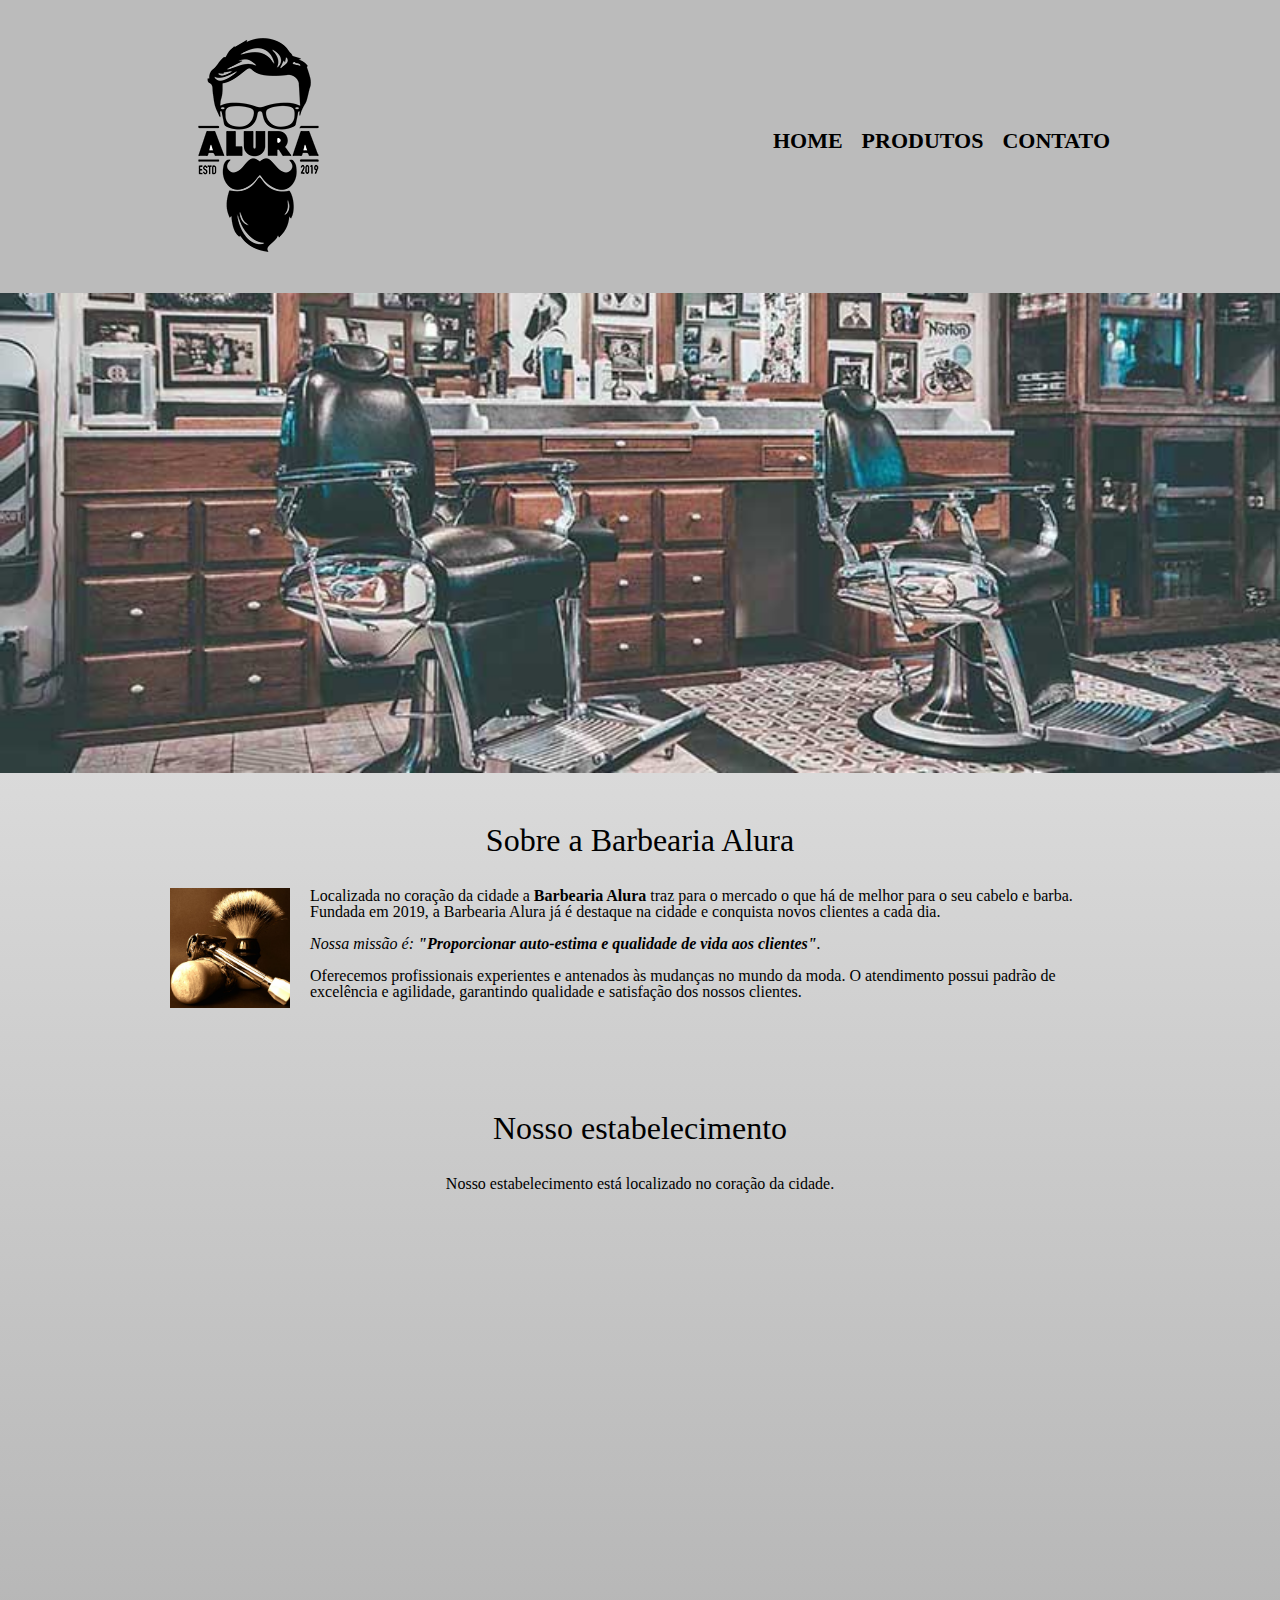
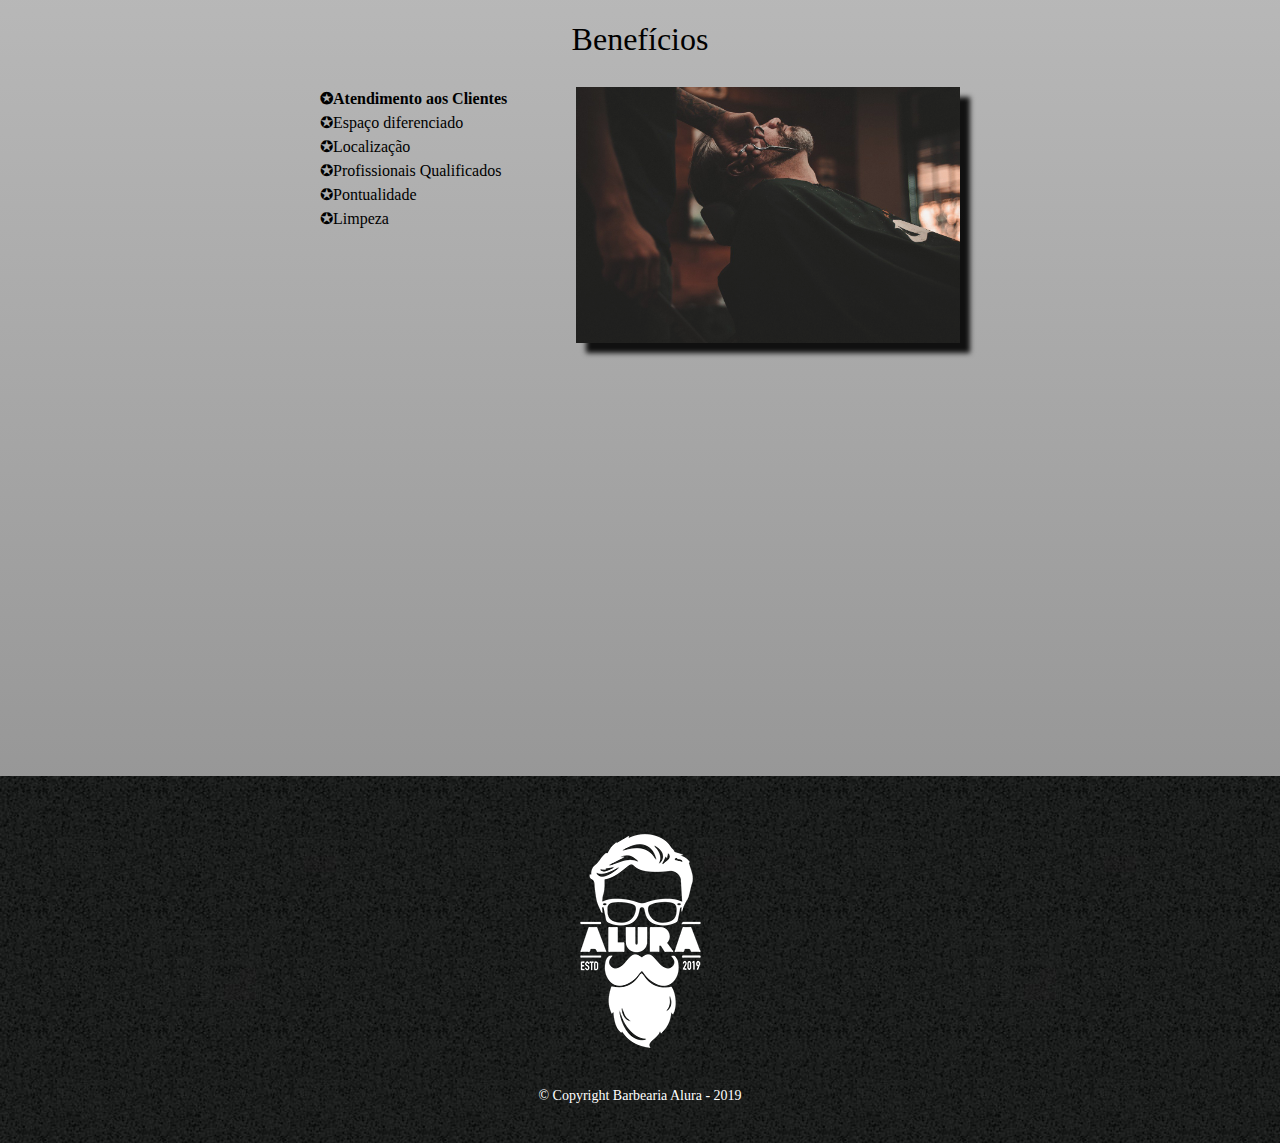
<file: Barbearia-Alura-HTML-CSS/index.html>
<!DOCTYPE html>
<html lang="pt-br">
	<head>
		<meta charset="UTF-8">
		<meta name="viewport" content="width=device-width">
		<title>Barbearia Alura</title>

		<link rel="stylesheet" href="reset.css">
		<link rel="stylesheet" href="style.css">
		<link href="https://fonts.googleapis.com/css?family=Montserrat&display=swap" rel="stylesheet">
	</head>

	<body>
		<header>
			<div class="caixa">
				<h1><img src="logo.png"></h1>

				<nav>
					<ul>
						<li><a href="index.html">Home</a></li>
						<li><a href="produtos.html">Produtos</a></li>
						<li><a href="contato.html">Contato</a></li>
					</ul>
				</nav>
			</div>
		</header>

		<img class="banner" src="banner.jpg">

		<main>
			<section class="principal">
				<h2 class="titulo-principal">Sobre a Barbearia Alura</h2>

				<img class="utensilios" src="utensilios.jpg" alt="Utensilios de um barbeiro.">
		 
				<p>Localizada no coração da cidade a <strong>Barbearia Alura</strong> traz para o mercado o que há de melhor para o seu cabelo e barba. Fundada em 2019, a Barbearia Alura já é destaque na cidade e conquista novos clientes a cada dia.</p>

				<p id="missao"><em>Nossa missão é: <strong>"Proporcionar auto-estima e qualidade de vida aos clientes"</strong>.</em></p>

				<p>Oferecemos profissionais experientes e antenados às mudanças no mundo da moda. O atendimento possui padrão de excelência e agilidade, garantindo qualidade e satisfação dos nossos clientes.</p>
			</section>

			<section class="mapa">
				<h3 class="titulo-principal">Nosso estabelecimento</h3>
				<p>Nosso estabelecimento está localizado no coração da cidade.</p>

				<div class="mapa-conteudo">
					<iframe src="https://www.google.com/maps/embed?pb=!1m18!1m12!1m3!1d228943.01848324493!2d-48.99496959179663!3d-26.2864916541035!2m3!1f0!2f0!3f0!3m2!1i1024!2i768!4f13.1!3m3!1m2!1s0x94deafdc40afbc4b%3A0x4b39d148cac10ae7!2sJoinville%20-%20Pirabeiraba%2C%20Joinville%20-%20SC!5e0!3m2!1spt-BR!2sbr!4v1620514456819!5m2!1spt-BR!2sbr" width="100%" height="300" frameborder="0" style="border:0;" allowfullscreen=""></iframe>
				</div>
			</section>

			<section class="beneficios">
				<h3 class="titulo-principal">Benefícios</h3>

				<div class="conteudo-beneficios">
					<ul class="lista-beneficios">
						<li class="itens">Atendimento aos Clientes</li>
						<li class="itens">Espaço diferenciado</li>
						<li class="itens">Localização</li>
						<li class="itens">Profissionais Qualificados</li>
						<li class="itens">Pontualidade</li>
						<li class="itens">Limpeza</li>
					</ul><img src="beneficios.jpg" class="imagem-beneficios">
				</div>

				<div class="video">
					<iframe width="100%" height="315" src="https://www.youtube.com/embed/wcVVXUV0YUY" frameborder="0" allow="accelerometer; autoplay; encrypted-media; gyroscope; picture-in-picture" allowfullscreen></iframe>
				</div>
			</section>
		</main>

		<footer>
			<img src="logo-branco.png">
			<p class="copyright">&copy; Copyright Barbearia Alura - 2019</p>
		</footer>
	</body>
</html>
</file>
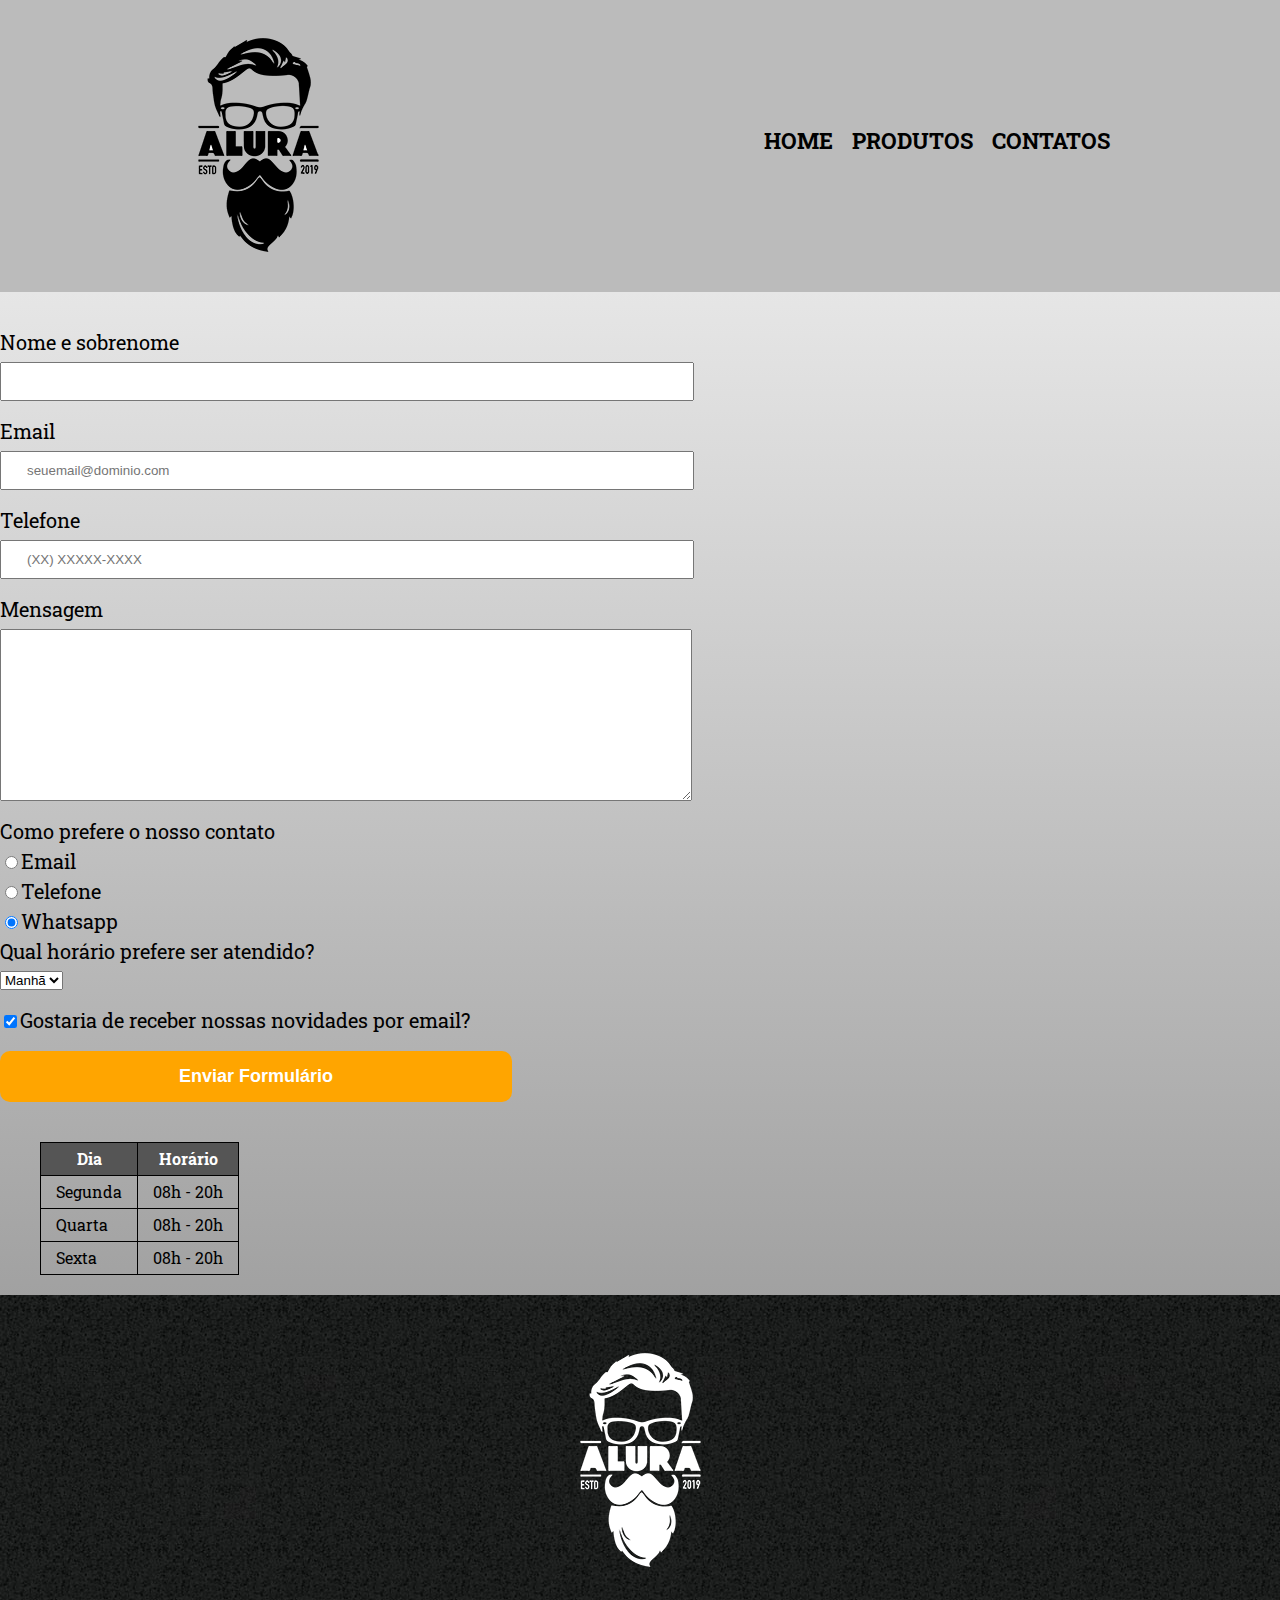
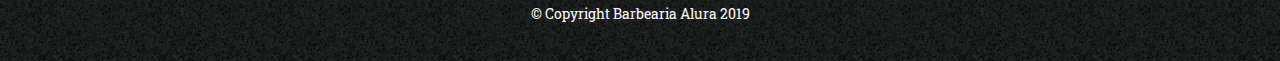
<file: Barbearia-Alura-HTML-CSS/contato.html>
<!DOCTYPE html>
<html lang="PT-BR">
    <head>
        <meta charset="UTF-8">
        <title>Contato - Barbearia Alura</title>
        <link rel="stylesheet" href="reset.css">
        <link rel="stylesheet" href="style.css">
        <link rel="preconnect" href="https://fonts.gstatic.com">
        <link href="https://fonts.googleapis.com/css2?family=Roboto+Slab:wght@300&display=swap" rel="stylesheet">
    </head>
    <body>
        <header>
            <div class="caixa">
                    <h1>
                        <img src="logo.png" alt="Logo da Barbearia Alura">
                    </h1>
                    <nav>
                        <ul>
                            <li><a href="index.html">Home</a></li>
                            <li><a href="produtos.html">Produtos</a></li>
                            <li><a href="contato.html">Contatos</a></li>
                        </ul>
                    </nav>
            </div>
        </header>

        <main>
            <form>
                <label for="nomeSobrenome">Nome e sobrenome</label>
                <input type="text" id="nomeSobrenome" class="input-padrao" required>

                <label for="email">Email</label>
                <input type="email" id="email" class="input-padrao" required placeholder="seuemail@dominio.com">

                <label for="telefone">Telefone</label>
                <input type="tel" id="telefone" class="input-padrao" required placeholder="(XX) XXXXX-XXXX">

                <label for="mensagem">Mensagem</label>
                <textarea cols="50" rows="10" id="mensagem" class="input-padrao" required>
                </textarea>

                <fieldset>
                    <legend>Como prefere o nosso contato</legend>
                    <label for="radio-email"><input type="radio" name="contato" value="email" id="radio-email">Email</label>
                    
                    
                    <label for="radio-telefone"><input type="radio" name="contato" value="telefone" id="radio-telefone">Telefone</label>
                    

                    <label for="radio-whatsapp"><input type="radio" name="contato" value="whatsapp" id="radio-whatsapp" checked>Whatsapp</label>
                    
                </fieldset>

                <fieldset>
                <legend>Qual horário prefere ser atendido?</legend>
                <select>
                    <option>Manhã</option>
                    <option>Tarde</option>
                    <option>Noite</option>
                </select>
                </fieldset>

                <label class="checkbox"><input type="checkbox" checked>Gostaria de receber nossas novidades por email?</label>

                <input type="submit" value="Enviar Formulário" class="enviar">
            </form>

            <table>
                <thead>
                    <tr>
                        <th>
                            Dia
                        </th>
                        <th>
                            Horário
                        </th>
                    </tr>
                </thead>
                <tbody>
                    <tr>
                        <td>
                            Segunda
                        </td>
                        <td>
                            08h - 20h
                        </td>
                    </tr>
                    <tr>
                        <td>
                            Quarta
                        </td>
                        <td>
                            08h - 20h
                        </td>
                    </tr>
                    <tr>
                        <td>
                            Sexta
                        </td>
                        <td>
                            08h - 20h
                        </td>
                    </tr>
                </tbody>
            </table>


        </main>



        <footer>
            <img src="logo-branco.png" alt="Logo da Barbearia Alura">
            <p class="copyright">
               &copy; Copyright Barbearia Alura 2019
            </p>
        </footer>
    </body>
</html>
</file>
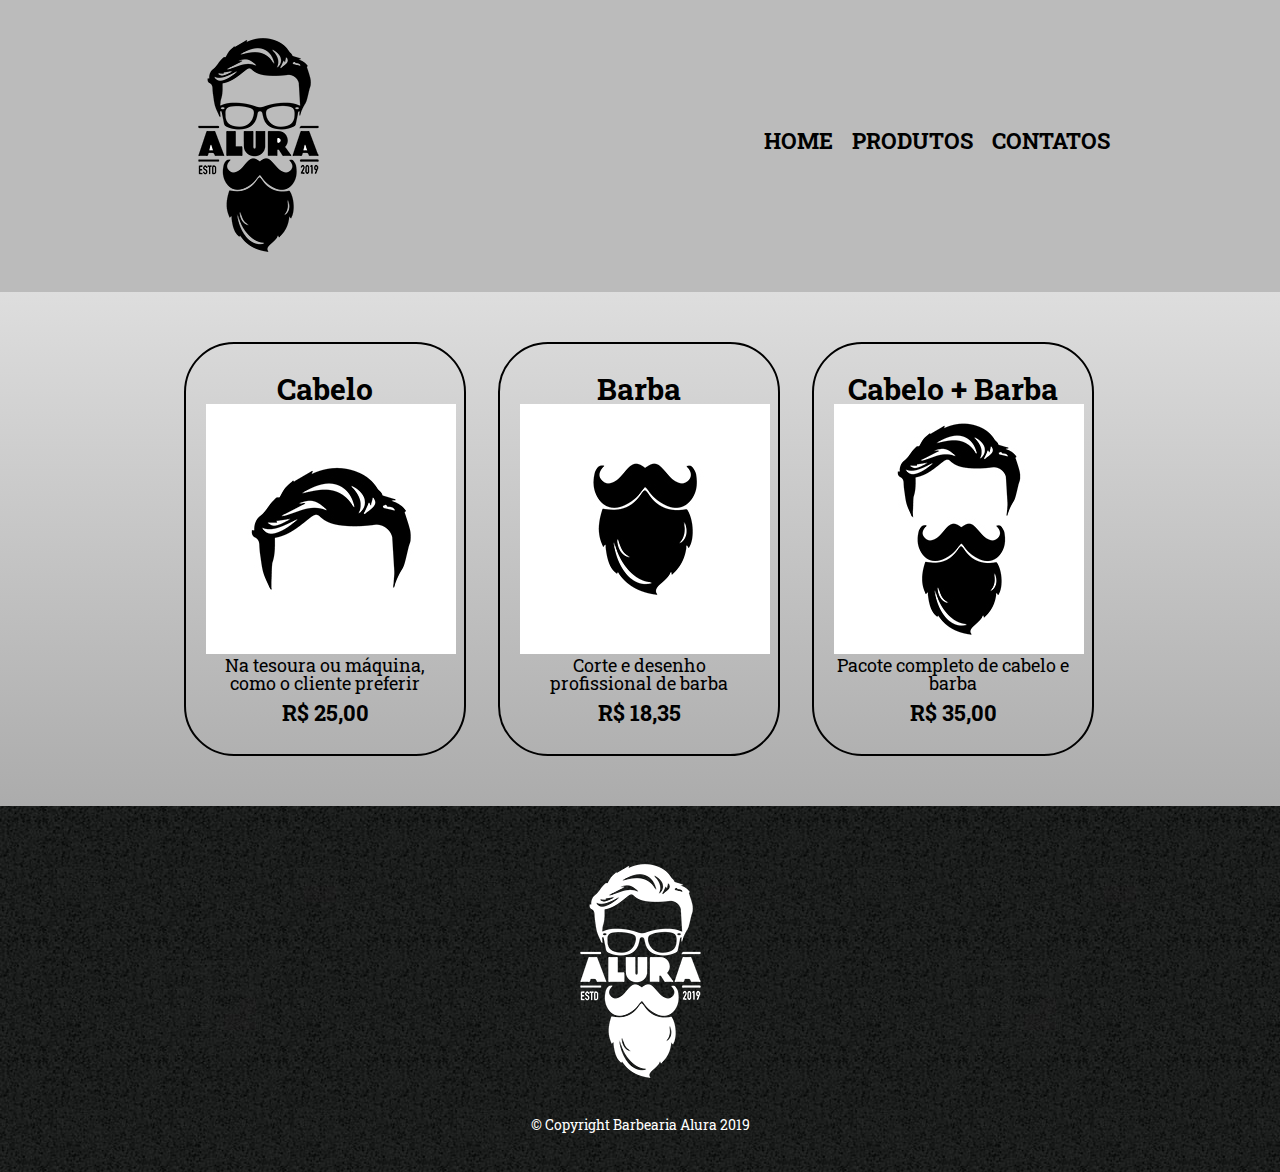
<file: Barbearia-Alura-HTML-CSS/produtos.html>
<!DOCTYPE html>
<html lang="pt-br">
    <head>
        <meta charset="UTF-8">
        <title>Produtos - Barbearia Alura</title>
        <link rel="stylesheet" href="reset.css">
        <link rel="stylesheet" href="style.css">
        <link rel="preconnect" href="https://fonts.gstatic.com">
        <link href="https://fonts.googleapis.com/css2?family=Roboto+Slab:wght@300&display=swap" rel="stylesheet">
    </head>
    <body>
        <header>
            <div class="caixa">
                    <h1>
                        <img src="logo.png">
                    </h1>
                    <nav>
                        <ul>
                            <li><a href="index.html">Home</a></li>
                            <li><a href="produtos.html">Produtos</a></li>
                            <li><a href="contato.html">Contatos</a></li>
                        </ul>
                    </nav>
            </div>
        </header>

        <main>
            <ul class="produtos">
                <li>
                    <h2>Cabelo</h2>
                    <img src="cabelo.jpg">
                    <p class="produto-descricao">Na tesoura ou máquina, <br>como o cliente preferir</p>
                    <p class="produto-preco">R$ 25,00</p>
                </li>
                <li>
                    <h2>Barba</h2>
                    <img src="barba.jpg">
                    <p class="produto-descricao">Corte e desenho profissional de barba</p>
                    <p class="produto-preco">R$ 18,35</p>
                 </li>
                <li>
                    <h2>Cabelo + Barba</h2>
                    <img src="cabelo+barba.jpg">
                    <p class="produto-descricao">Pacote completo de cabelo e barba</p>
                    <p class="produto-preco">R$ 35,00</p>
                    </li>
            </ul>
        </main>
        <footer>
            <img src="logo-branco.png">
            <p class="copyright">
               &copy; Copyright Barbearia Alura 2019
            </p>
        </footer>
    </body>
</html>
</file>
<file: Barbearia-Alura-HTML-CSS/style.css>
body{
    font-family: 'Roboto Slab', serif;
}

header{
    background: #BBBBBB;
    padding: 20px 0;
   }

.caixa {
    position: relative;
    width: 940px;
    margin: 0 auto;
}
nav{
    position: absolute;
    top: 110px;
    right: 0;
}
nav li {
    display: inline;
    margin: 0 0 0 15px;
}

nav a {
    text-transform: uppercase;
    color: black;
    font-weight: bold;
    font-size: 22px;
    text-decoration: none;
}

nav a:hover{
    color: chocolate;
    text-decoration: underline;
    font-size: 25px;
}

.produtos {
    width: 940px;
    margin: 0 auto;
    padding: 50px 0 ;
}

.produtos li {
    display: inline-block;
    text-align: center;
    width: 30%;
    vertical-align: top;
    margin: 0 1.5%;
    padding: 30px 20px;
    box-sizing: border-box;
    border: 2px solid black;
    border-radius: 50px;
}

.produtos li:hover {
    border-color: chocolate;
}

.produtos li:active{
    border-color: darkgreen;
}

.produtos li:hover h2 {
    font-size: 35px;
}

.produtos h2{
    font-size: 30px;
    font-weight: bold;
}

.produto-descricao {
    font-size: 18px;
}

.produto-preco{
    font-size: 22px;
    font-weight: bold;
    margin-top: 10px;
}

footer{
    text-align: center;
    background: url("bg.jpg");
    padding: 40px 0;
}

.copyright{
    color: white;
    font-size: 14px;
    margin-top: 20px;
}

body{
    background: linear-gradient(#FAFAFA,#888888);
}

#body-contato{
    background: linear-gradient(#FAFAFA,#888888);
}
.contato{
    width: 940px;
    margin: 0 auto;
    
}

form{
    margin: 40px 0;
}

form label, form legend{
    display: block;
    font-size: 20px;
    margin: 0 0 10px;
}

.input-padrao{
    display: block;
    margin: 0 0 20px;
    padding: 10px 25px;
    width: 50%;
}

.checkbox{
    margin: 20px 0;
}

.enviar{
    width: 40%;
    padding: 15px 0;
    background-color: orange;
    color: white;
    font-weight: bold;
    font-size: 18px;
    border: none;
    border-radius: 10px;
    transition: 500ms all;
    cursor: pointer;
}

.enviar:hover{
    background: darkorange;
    transform: scale(1.1);
}

table{
    margin: 20px 40px;
}

thead{
    background: #555555;
    color: white;
    font-weight: bold;
}

td, th{
    border: 1px solid black;
    padding: 8px 15px;
}

/*pagina inicial */
.banner{
    width: 100%;
}

.titulo-principal{
    text-align: center;
    font-size: 2em;
    margin: 0 0 1em;
    clear: left;
}

.principal{
    padding: 3em 0;
    width: 940px;
    margin: 0 auto;

}
.principal p{
    margin: 0 0 1em;
}

.principal strong{
    font-weight: bold;
}

.principal em{
    font-style: italic;
}

.utensilios{
    width: 120px;
    float: left;
    margin: 0 20px 20px 0;
}
.mapa{
    padding: 3em 0;
    
}

.mapa-conteudo{
    width: 940px;
    margin: 0 auto;
}

.mapa p{
    margin: 0 0 2em;
    text-align: center;

}
.beneficios{
    padding: 3em 0;
    
}

.conteudo-beneficios{
    width: 640px;
    margin: 0 auto;
}
.lista-beneficios{
    width: 40%;
    display: inline-block;
    vertical-align: top;
}

.itens{
    line-height: 1.5;
}

.itens:first-child{
    font-weight: bold;
}

.itens::before{
    content:"\272A" ;

}
.imagem-beneficios{
    width: 60%;
    opacity: 0.9;
    transition: 400ms;
    box-shadow: 10px 10px 5px #000000;
}

.video{
    width: 560px;
    margin:  2em auto;
}

@media screen and (max-width: 480px) { 
    .caixa, .principal, .conteudo-beneficios, .mapa-conteudo, .video {
        width: auto;
    }
    
	h1 {
		text-align: center;
	}

	nav {
		position: static;
	}

	.lista-beneficios, .imagem-beneficios {
		width: 100%;
	}
}
</file>
